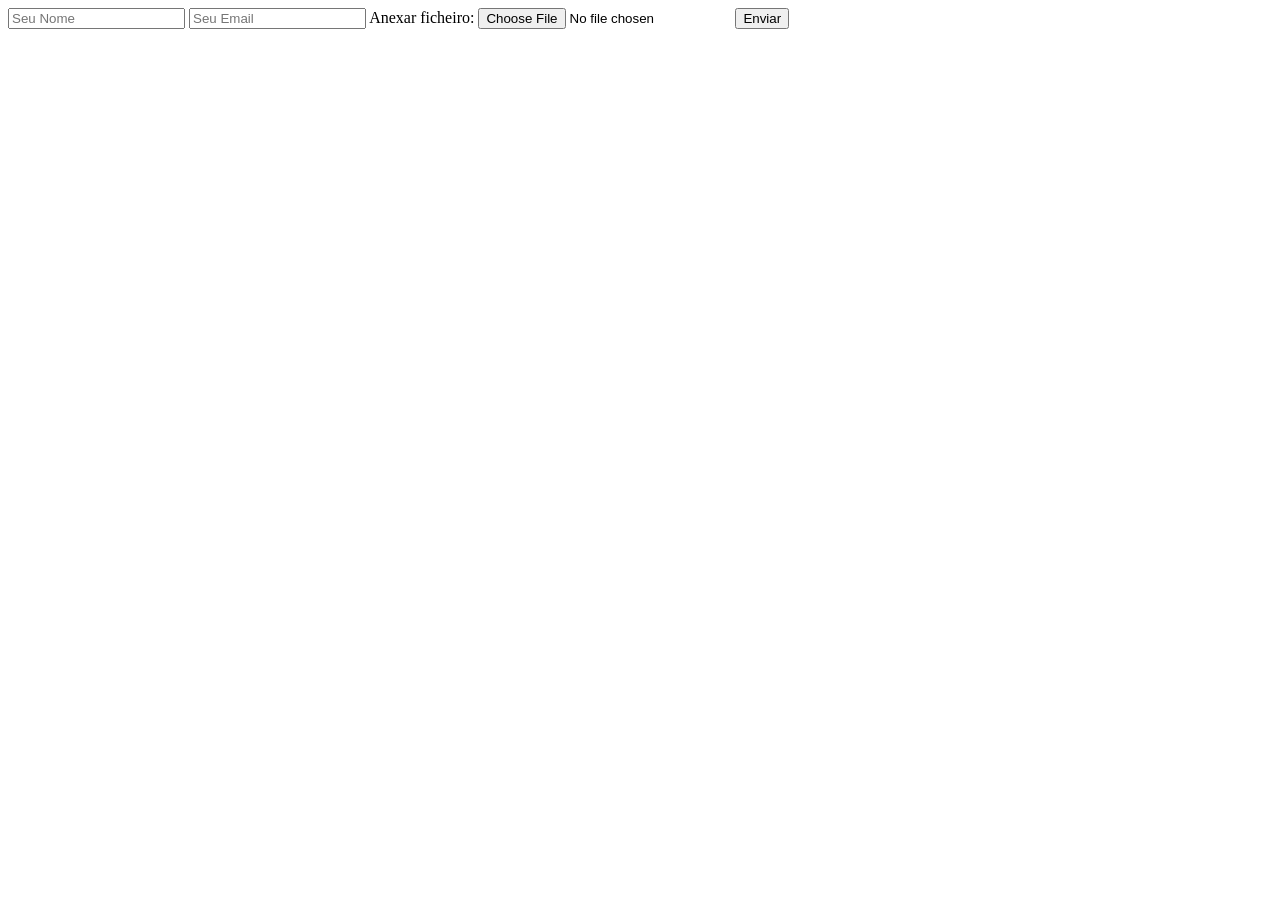
<file: envio.html>
<!DOCTYPE html>
<html lang="pt-br">
<head>
    <meta charset="UTF-8">
    <title>Envio de Email com Anexo</title>
    
</head>
<body>
    
    <form action="https://api.web3forms.com/submit" method="POST" enctype="multipart/form-data">
    
    <input type="hidden" name="access_key" value="ad75f767-3c16-4a9d-a128-95012009faf0">
    
    <input type="text" name="name" placeholder="Seu Nome" required>
    <input type="email" name="email" placeholder="Seu Email" required>
    
    <label for="arquivo">Anexar ficheiro:</label>
    <input type="file" id="attachment" name="attachment" />

    <button type="submit">Enviar</button>
    </form>

    <script>
        const form = document.getElementById("myForm");

        form.addEventListener("submit", function (e) {
        e.preventDefault();
        
        const formData = new FormData(form);
        
        formData.append("access_key", "YOUR_ACCESS_KEY_HERE");
        formData.append("subject", "New Submission from Web3Forms");

        const file = document.getElementById("attachment");
        const filesize = file.files[0].size / 1024;

        if (filesize > 1000) {
            alert("Please upload file less than 1 MB");
            return;
        }
        
        // Don't add `headers` or `content-type` in this fetch call
        // Since it contains attachments, the browser auto-adds them. 
        fetch("https://api.web3forms.com/submit", {
            method: "POST",
            body: formData
        })
            .then(async (response) => {
            let json = await response.json();
            if (response.status == 200) {
                console.log(json.message);
            } else {
                console.log(response);
            }
            })
            .catch((error) => {
            console.log(error);
            })
            .then(function () {
            form.reset();
            });
        });
        </script>

</body>
</html>
</file>
